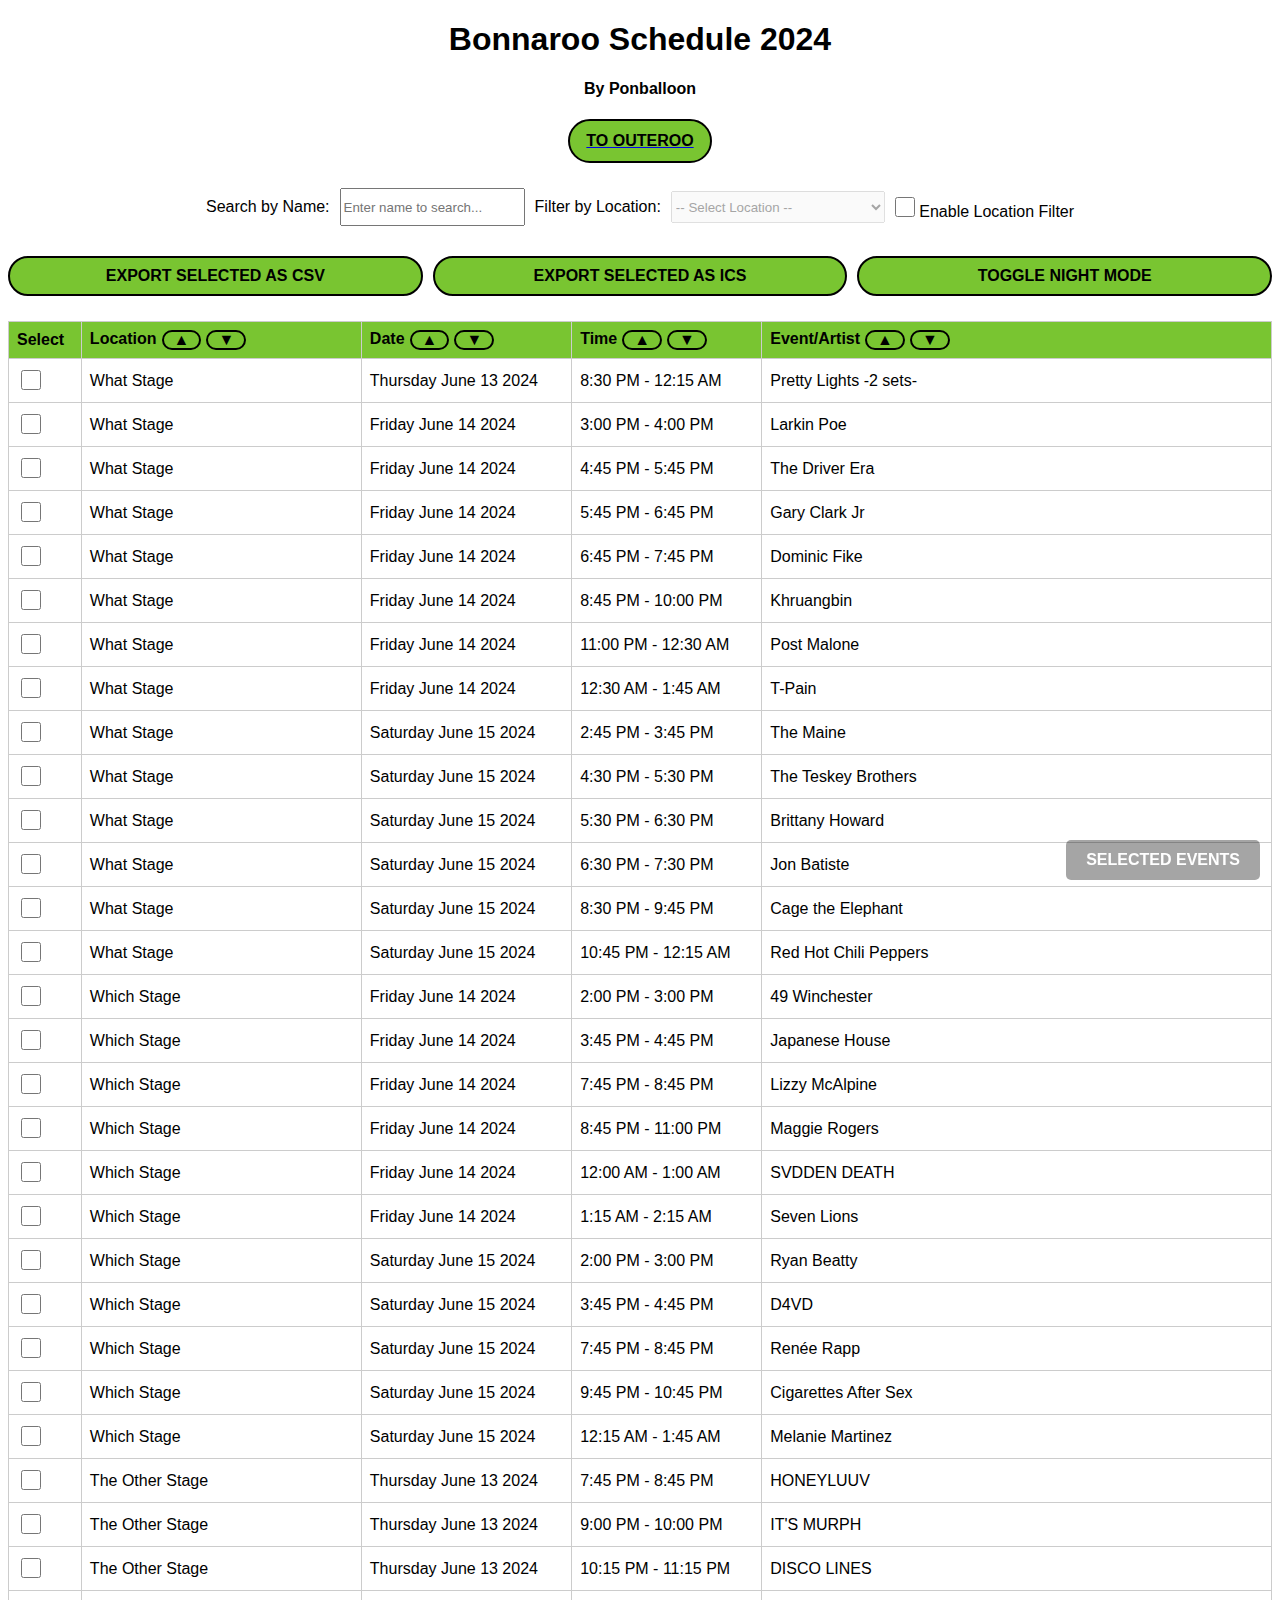
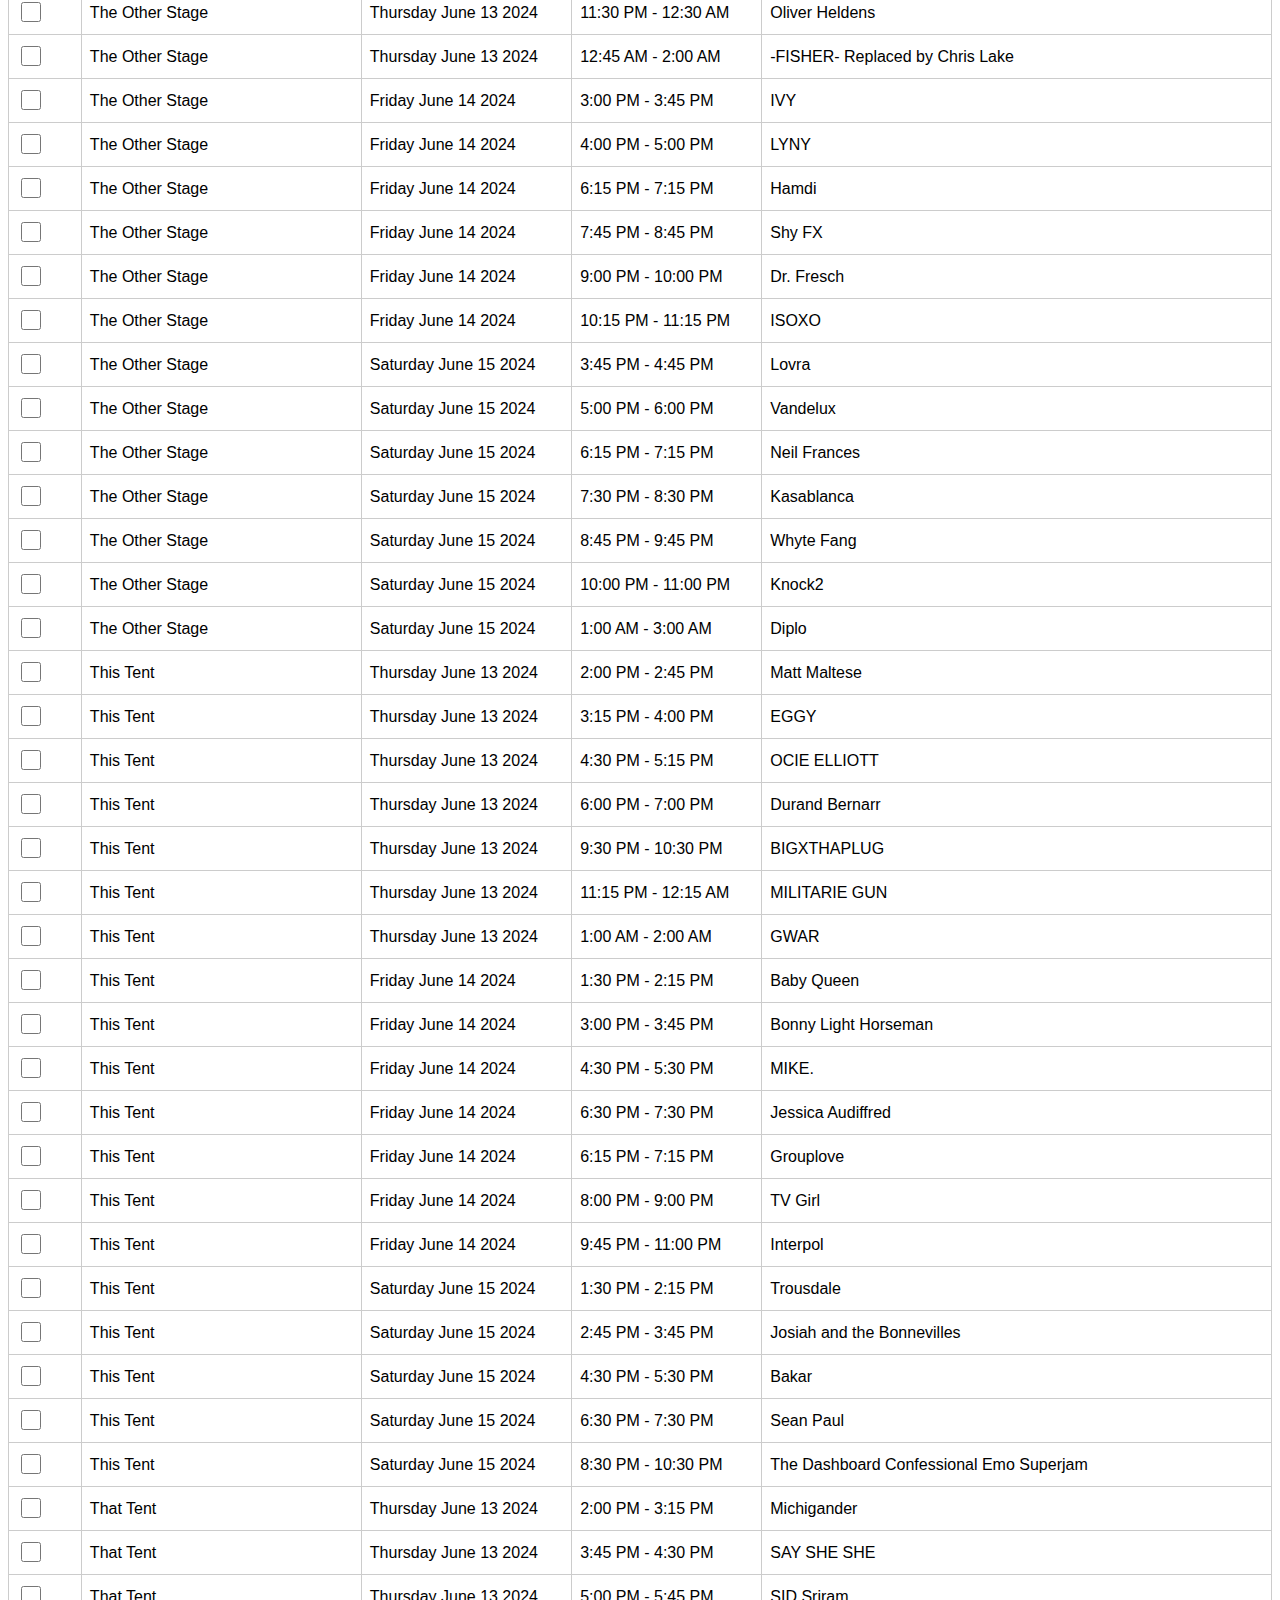
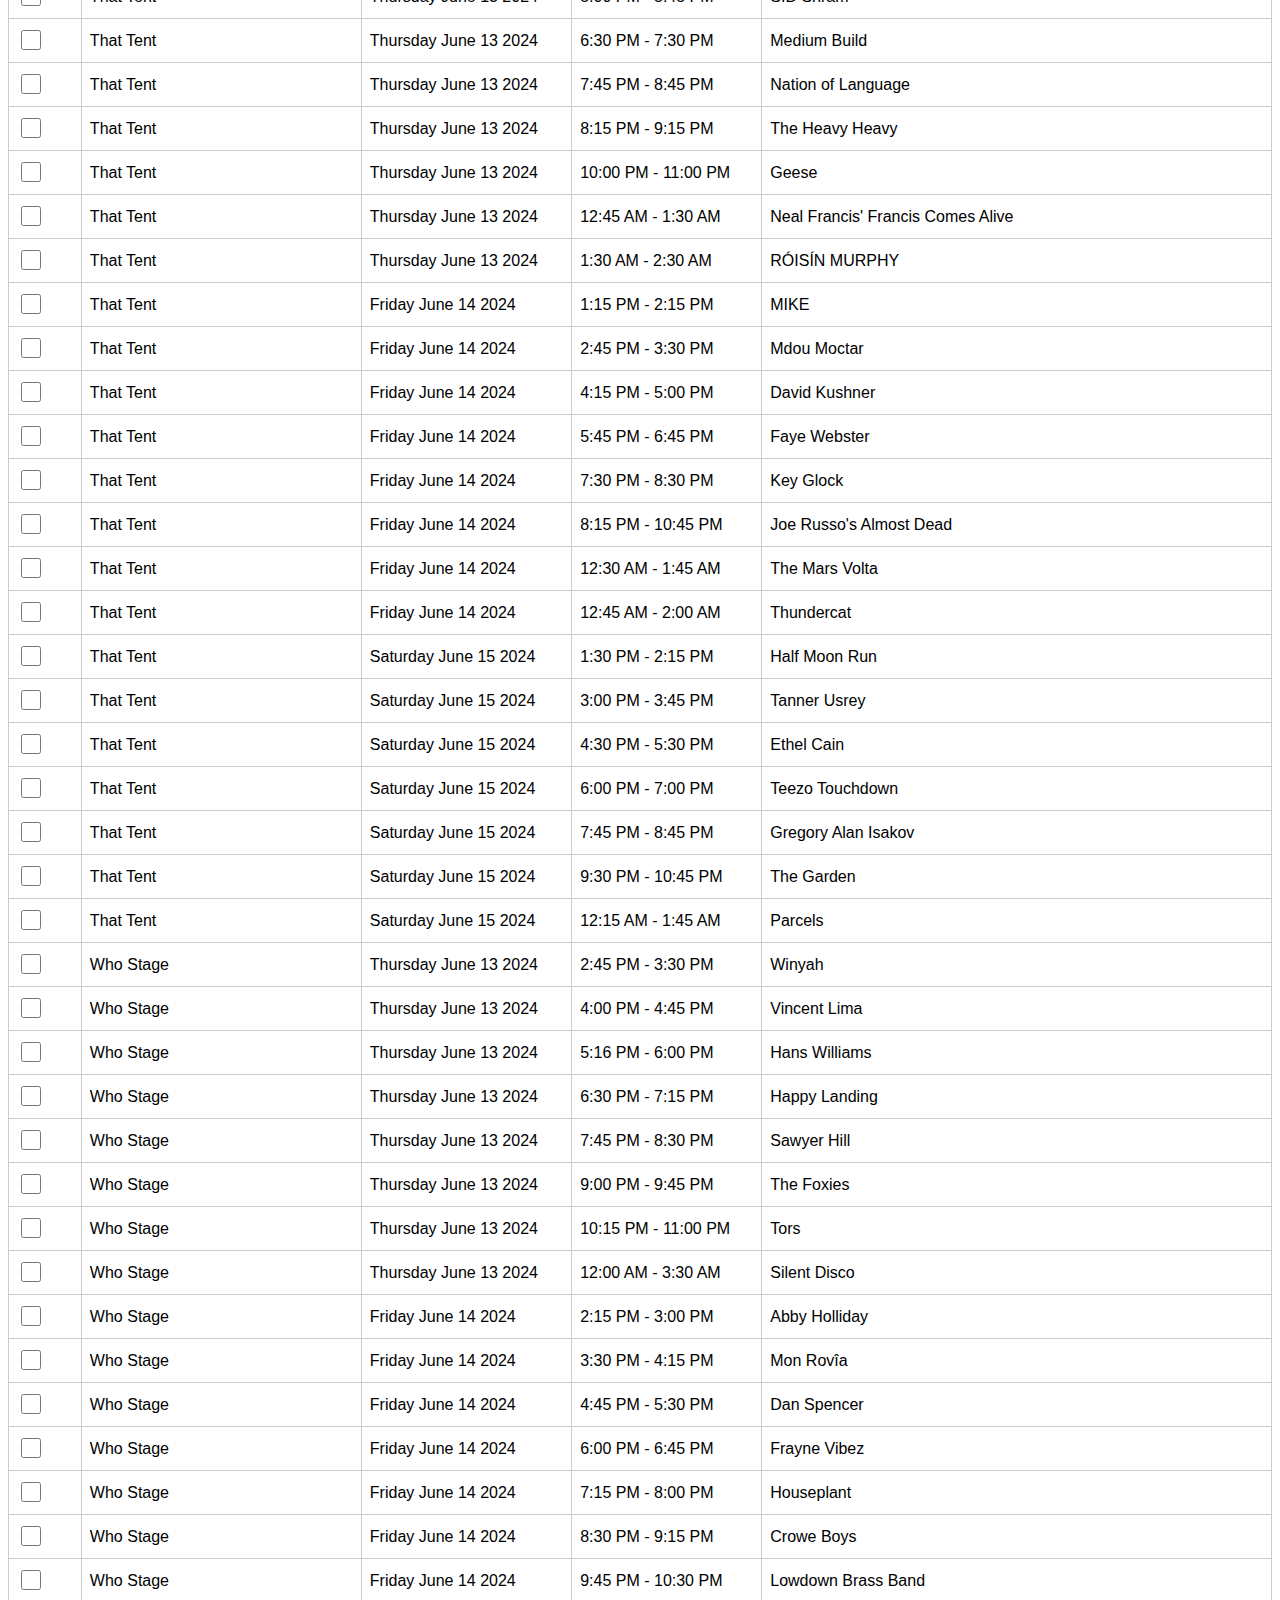
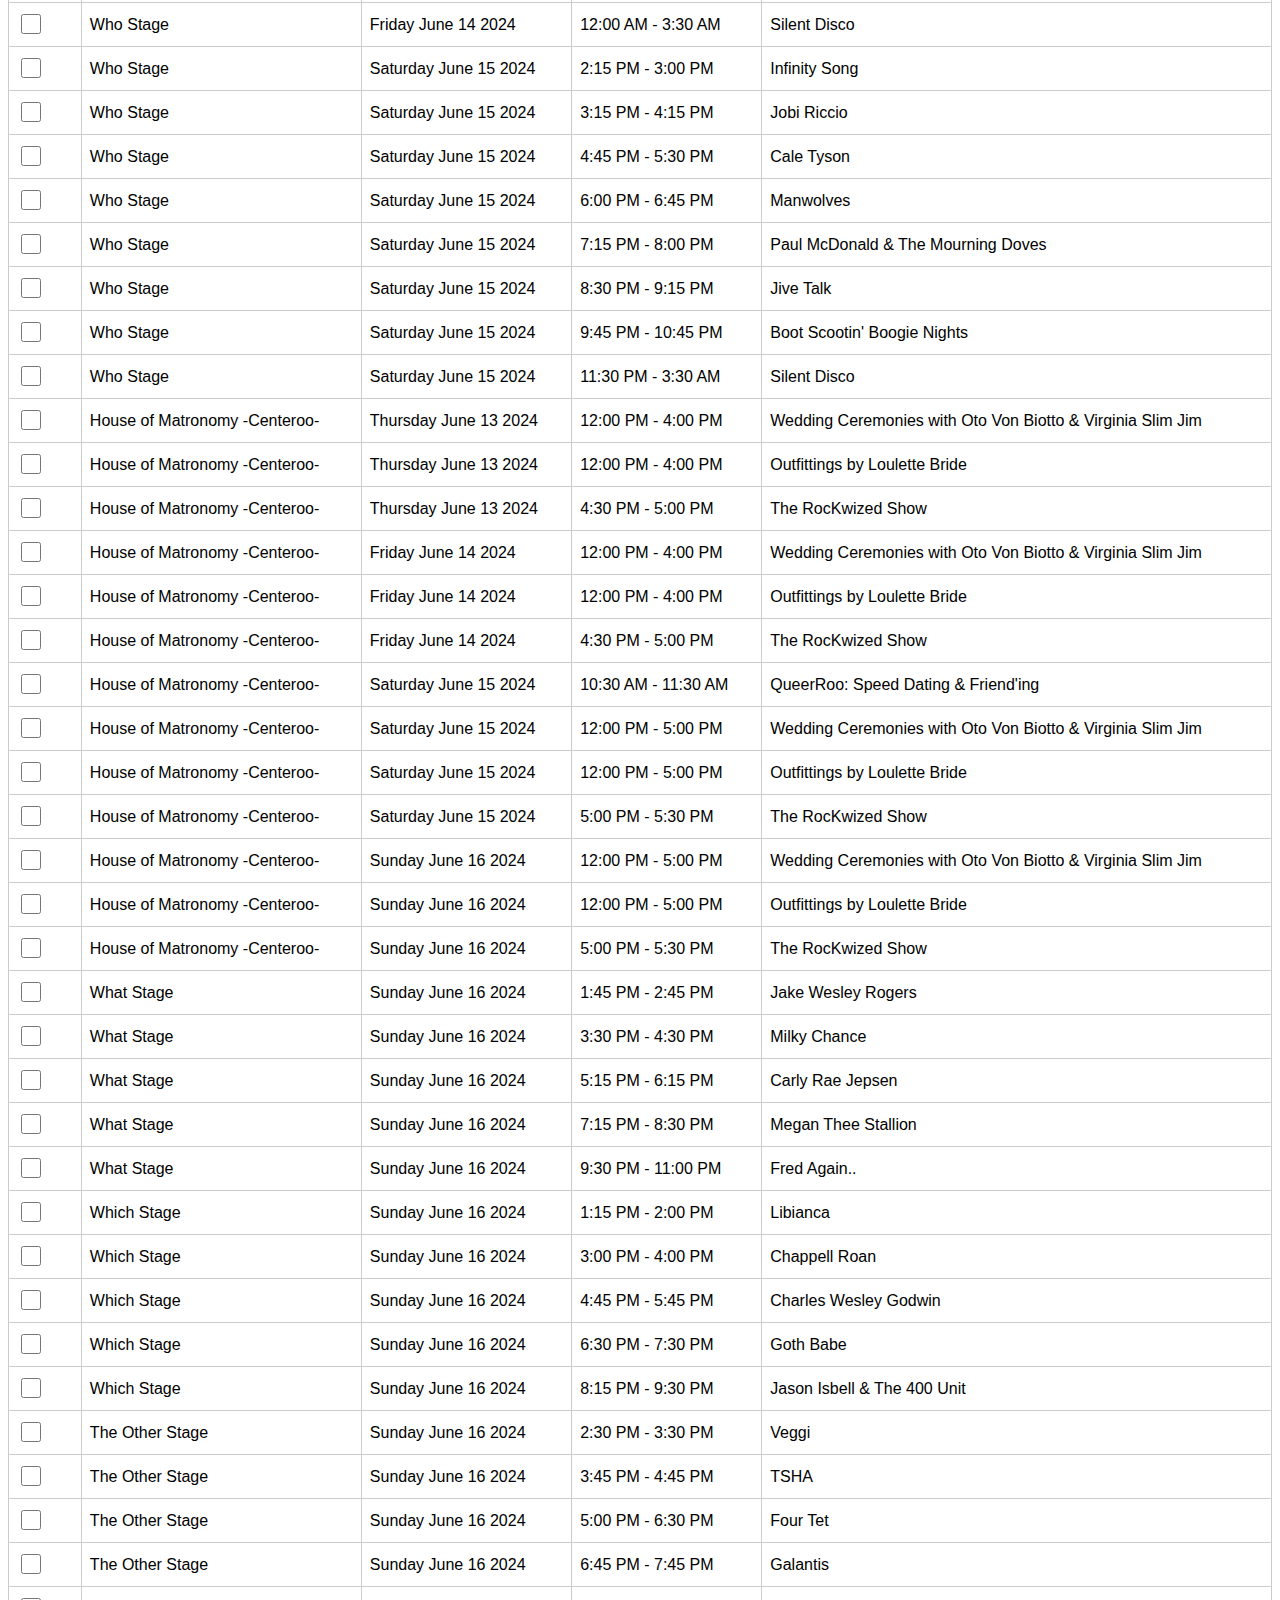
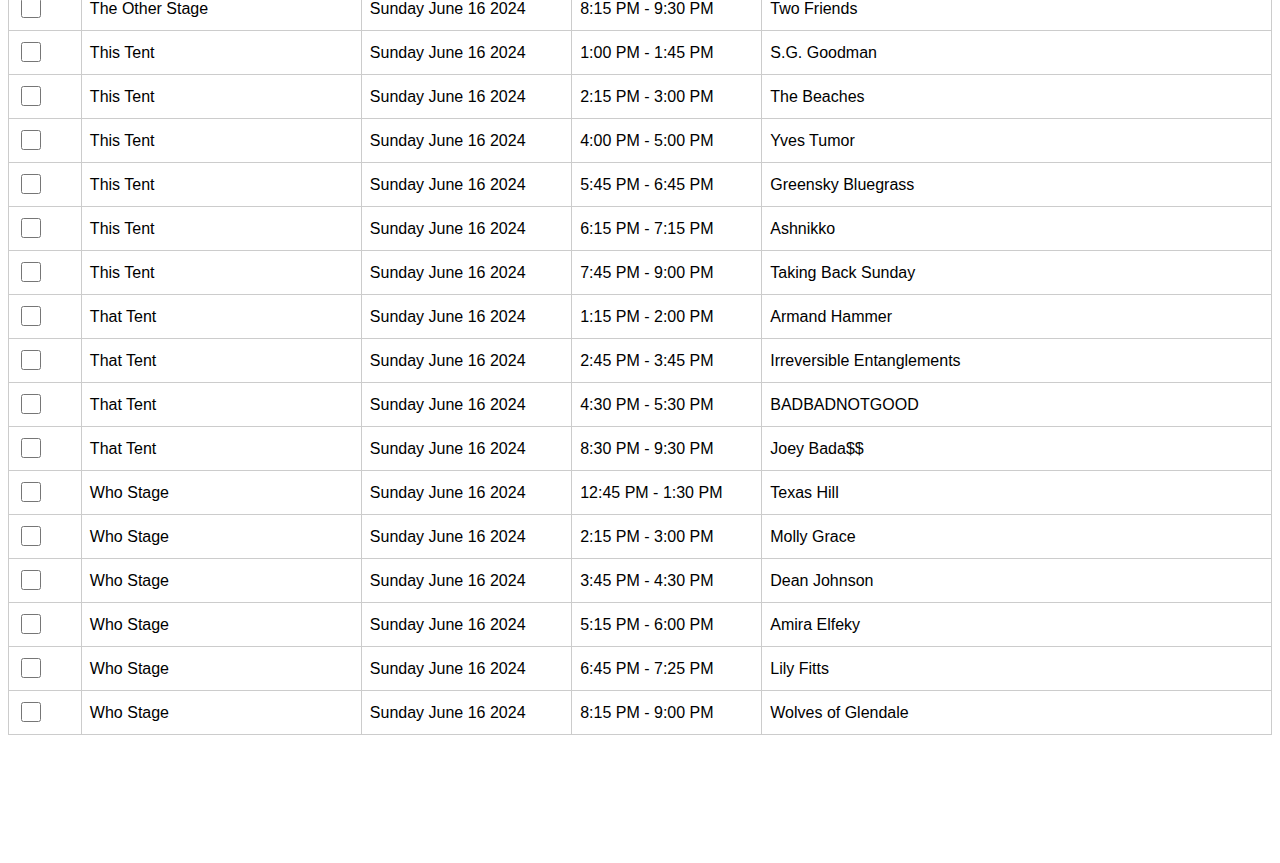
<file: index.html>
<!DOCTYPE html>
<html lang="en">
<head>
    <meta charset="UTF-8">
    <meta name="viewport" content="width=device-width, initial-scale=1.0">
    <title>CSV to Table</title>
    <link rel="stylesheet" href="styles.css">
</head>
<body class="day-mode">
    <div class="title">
        <h1>Bonnaroo Schedule 2024</h1>
        <h4>By Ponballoon</h4>

        <a href="outeroo.html"><button>To Outeroo</button></a>
    </div>

    
    
    <script src='https://storage.ko-fi.com/cdn/scripts/overlay-widget.js'></script>
    <script>
      kofiWidgetOverlay.draw('ponballoon', {
        'type': 'floating-chat',
        'floating-chat.donateButton.text': 'Tip Me',
        'floating-chat.donateButton.background-color': '#00b9fe77',
        'floating-chat.donateButton.text-color': '#fff',
      });
    </script>

    <div class="filters">
        <label for="searchName">Search by Name:</label>
        <input type="text" id="searchName" placeholder="Enter name to search...">
        
        <label for="filterLocation">Filter by Location:</label>
        <select id="filterLocation" disabled>
            <!-- Locations will be populated here by JavaScript -->
        </select>
        <label>
            <input type="checkbox" id="enableLocationFilter"> Enable Location Filter
        </label>
    </div>

    <div class="btn-row">
        <button id="exportCSV">Export Selected as CSV</button>
        <button id="exportICS">Export Selected as ICS</button>
        <button id="toggleNightMode" class="btn btn-secondary">Toggle Night Mode</button>
    </div>
    
    <button id="openModal" class="hoverButton">Selected Events</button>

    <div id="modal" class="modal">
        <div class="modal-content">
            <span id="closeModal" class="close">&times;</span>
            <h2>Selected Events</h2>
            <ul id="selectedEventsList">
                <!-- Selected events will be listed here -->
            </ul>
            <div class="btn-row">
                <button id="exportCSV2">Export Selected as CSV</button>
                <button id="exportICS2">Export Selected as ICS</button>
            </div>
        </div>
    </div>

    <table id="eventTable">
        <thead>
            <tr>
                <th>Select</th>
        <th>
            <div class="btn-row-sm">
                Location
                <span class="sort-btn" data-column="1" data-order="1">&#9650;</span>
                <span class="sort-btn" data-column="1" data-order="-1">&#9660;</span>
            </div>
        </th>
        <th>
            <div class="btn-row-sm">
                Date
                <span class="sort-btn" data-column="2" data-order="1">&#9650;</span>
                <span class="sort-btn" data-column="2" data-order="-1">&#9660;</span>
            </div>
        </th>
        <th>
            <div class="btn-row-sm">       
                Time
                <span class="sort-btn" data-column="3" data-order="1">&#9650;</span>
                <span class="sort-btn" data-column="3" data-order="-1">&#9660;</span>         
            </div>
        </th>
        <th>
            <div class="btn-row-sm">          
                Event/Artist
                <span class="sort-btn" data-column="4" data-order="1">&#9650;</span>
                <span class="sort-btn" data-column="4" data-order="-1">&#9660;</span>
            </div>
        </th>
            </tr>
        </thead>
        <tbody>
            <!-- Data will be inserted here by JavaScript -->
        </tbody>
    </table>
    <script>
        const csvUrl = 'Bonnaroo.csv'; 
    </script>
    <script src="main.js"></script>
</body>
</html>
</file>
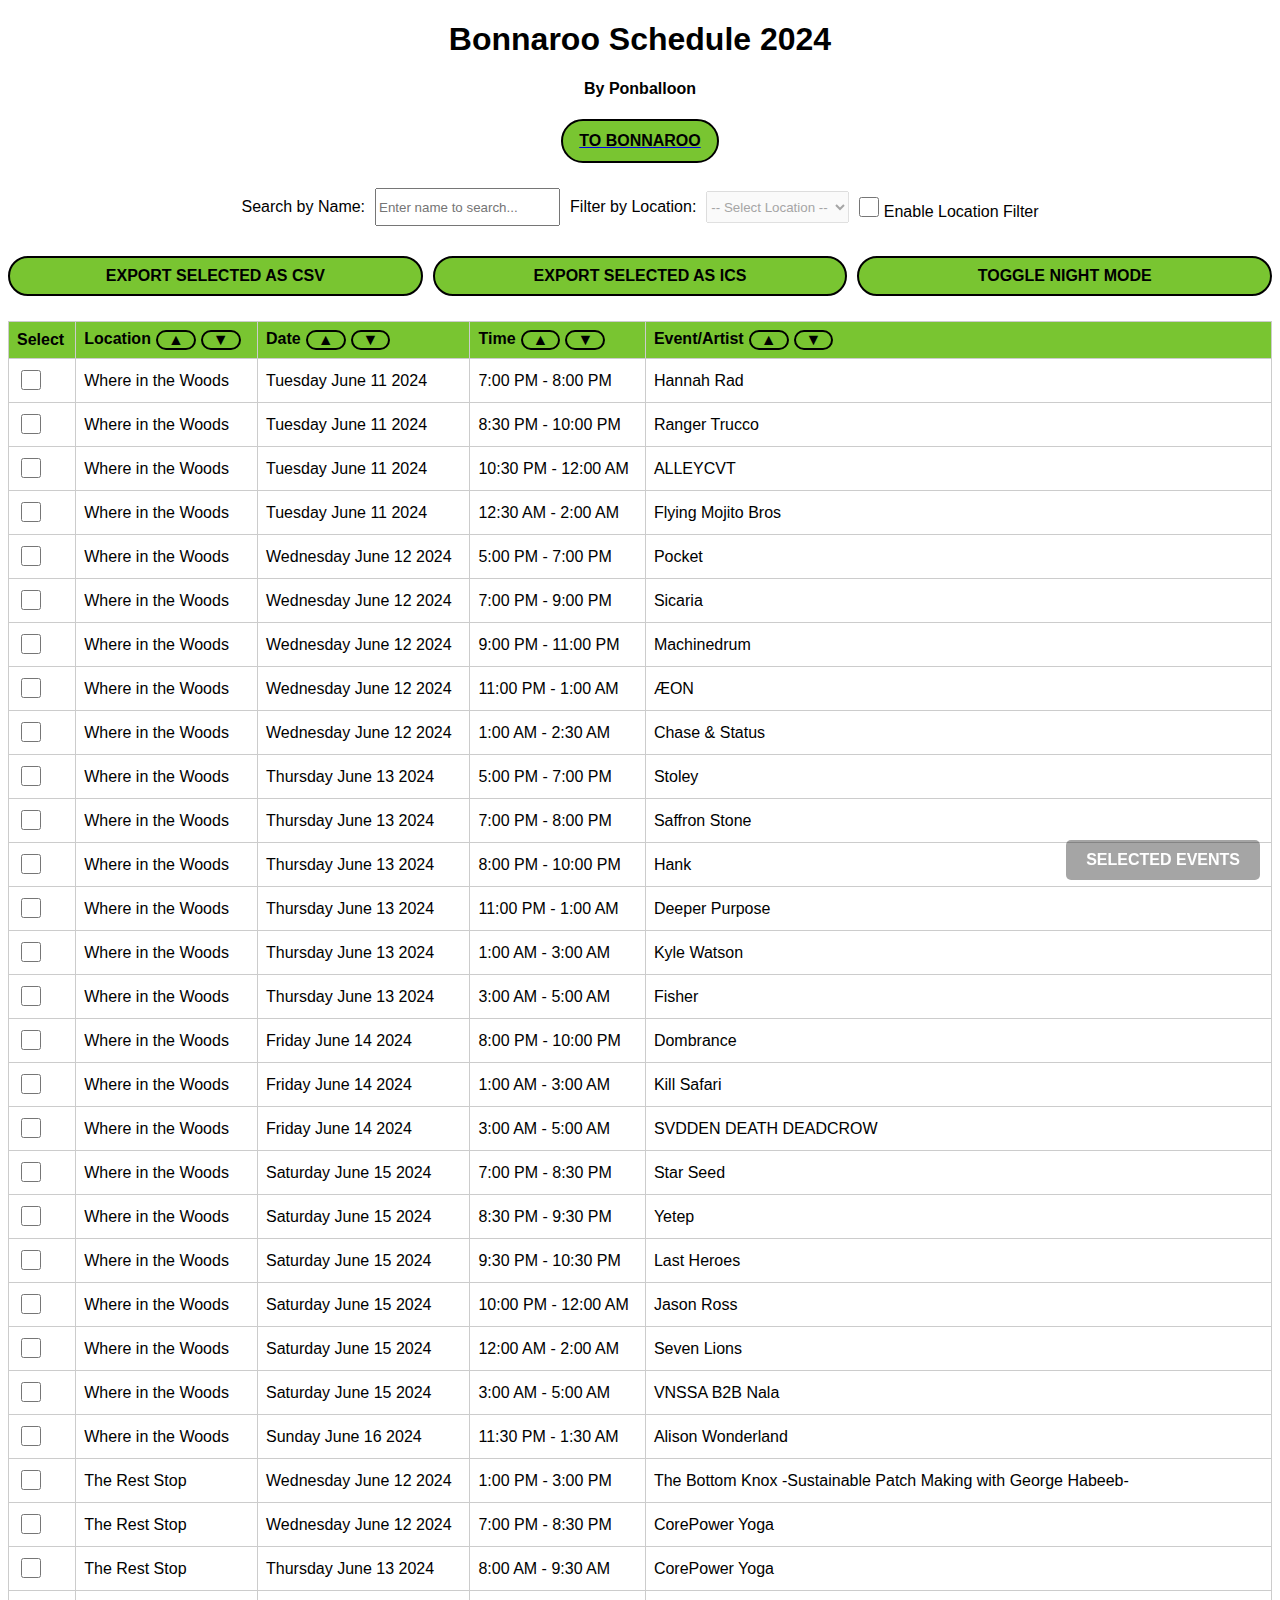
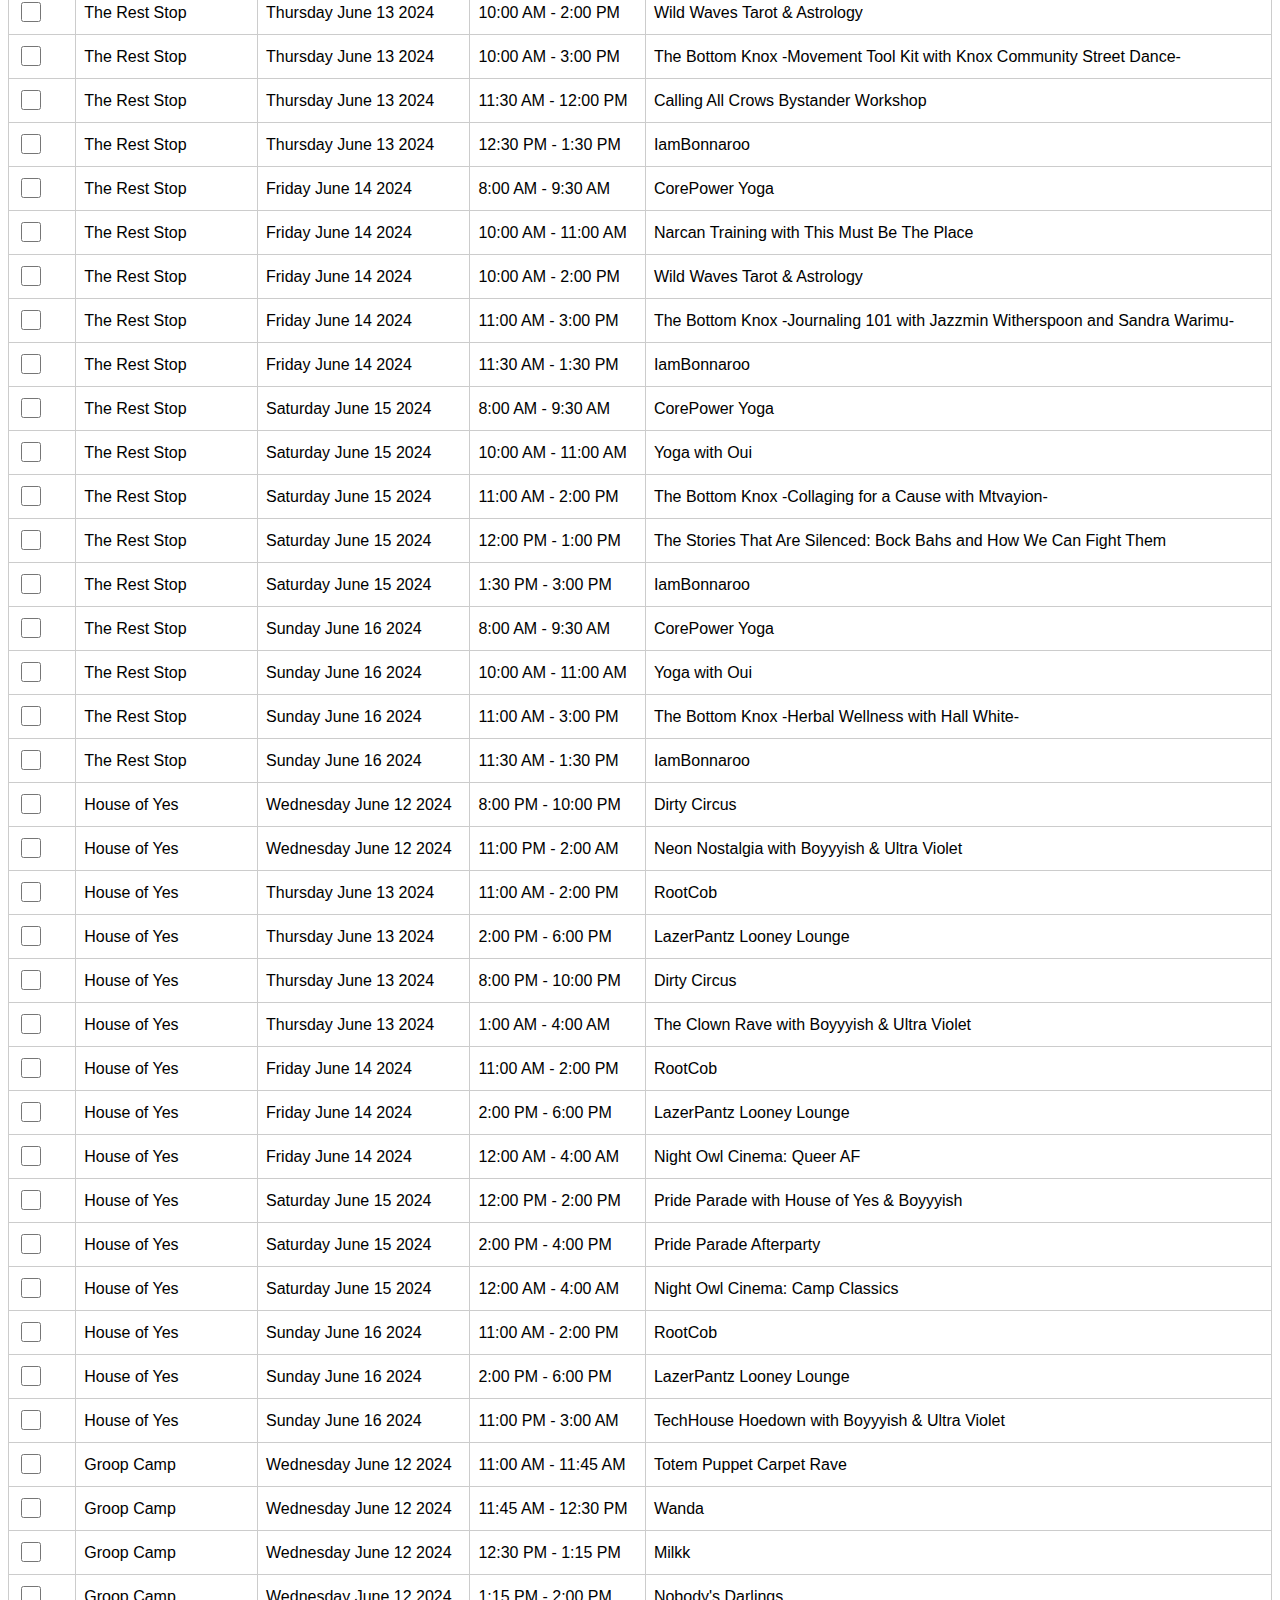
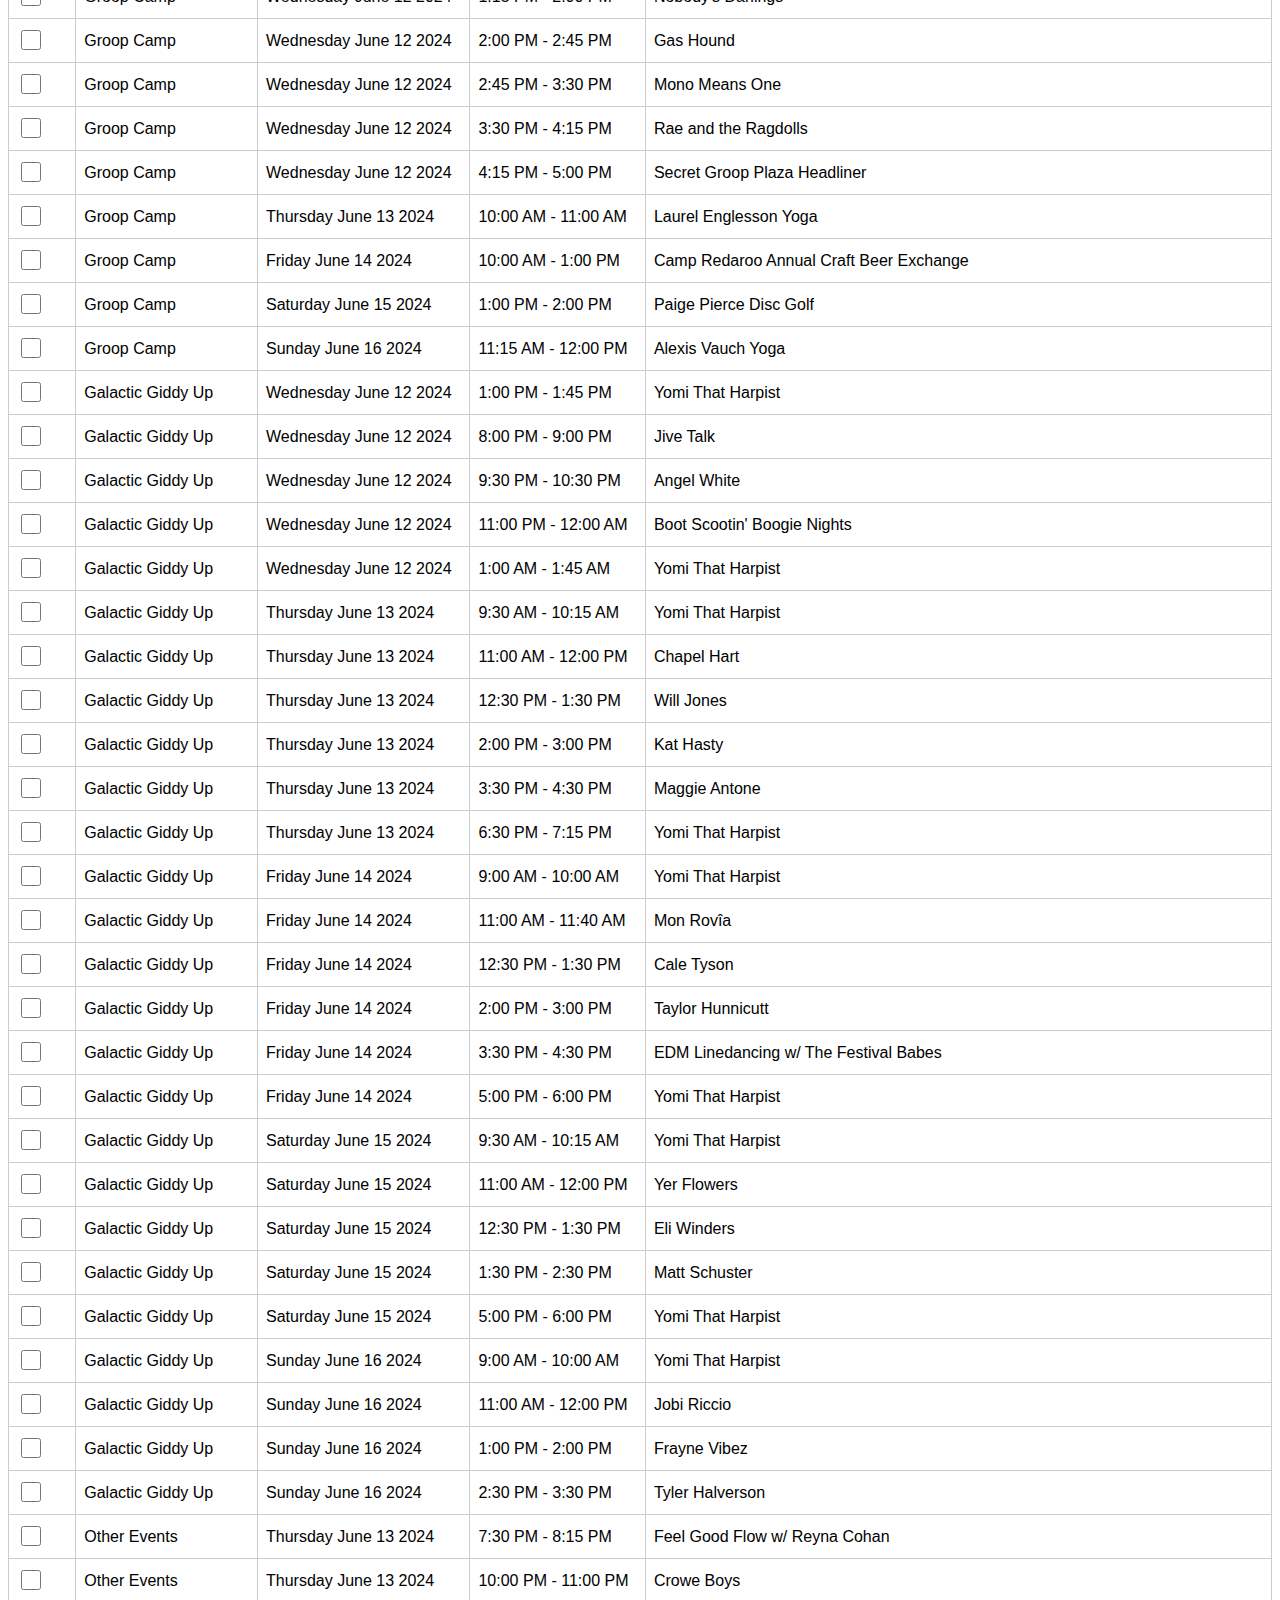
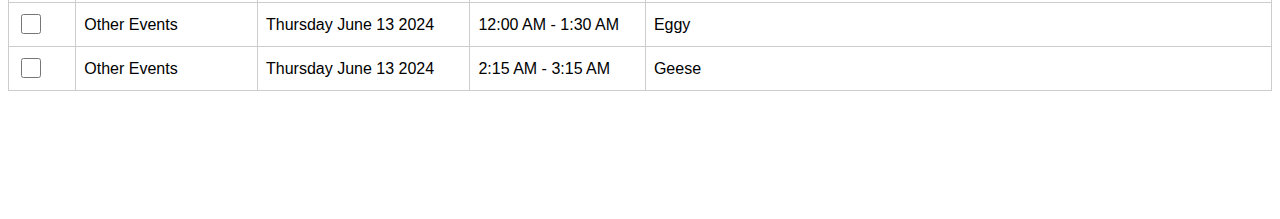
<file: outeroo.html>
<!DOCTYPE html>
<html lang="en">
<head>
    <meta charset="UTF-8">
    <meta name="viewport" content="width=device-width, initial-scale=1.0">
    <title>CSV to Table</title>
    <link rel="stylesheet" href="styles.css">
</head>
<body class="day-mode">
    <div class="title">
        <h1>Bonnaroo Schedule 2024</h1>
        <h4>By Ponballoon</h4>

        <a href="index.html"><button>To Bonnaroo</button></a>
    </div>
    
    <script src='https://storage.ko-fi.com/cdn/scripts/overlay-widget.js'></script>
    <script>
      kofiWidgetOverlay.draw('ponballoon', {
        'type': 'floating-chat',
        'floating-chat.donateButton.text': 'Tip Me',
        'floating-chat.donateButton.background-color': '#00b9fe77',
        'floating-chat.donateButton.text-color': '#fff',
      });
    </script>

    <div class="filters">
        <label for="searchName">Search by Name:</label>
        <input type="text" id="searchName" placeholder="Enter name to search...">
        
        <label for="filterLocation">Filter by Location:</label>
        <select id="filterLocation" disabled>
            <!-- Locations will be populated here by JavaScript -->
        </select>
        <label>
            <input type="checkbox" id="enableLocationFilter"> Enable Location Filter
        </label>
    </div>

    <div class="btn-row">
        <button id="exportCSV">Export Selected as CSV</button>
        <button id="exportICS">Export Selected as ICS</button>
        <button id="toggleNightMode" class="btn btn-secondary">Toggle Night Mode</button>
    </div>
    
    <button id="openModal" class="hoverButton">Selected Events</button>

    <div id="modal" class="modal">
        <div class="modal-content">
            <span id="closeModal" class="close">&times;</span>
            <h2>Selected Events</h2>
            <ul id="selectedEventsList">
                <!-- Selected events will be listed here -->
            </ul>
            <div class="btn-row">
                <button id="exportCSV2">Export Selected as CSV</button>
                <button id="exportICS2">Export Selected as ICS</button>
            </div>
        </div>
    </div>

    <table id="eventTable">
        <thead>
            <tr>
                <th>Select</th>
        <th>
            <div class="btn-row-sm">
                Location
                <span class="sort-btn" data-column="1" data-order="1">&#9650;</span>
                <span class="sort-btn" data-column="1" data-order="-1">&#9660;</span>
            </div>
        </th>
        <th>
            <div class="btn-row-sm">
                Date
                <span class="sort-btn" data-column="2" data-order="1">&#9650;</span>
                <span class="sort-btn" data-column="2" data-order="-1">&#9660;</span>
            </div>
        </th>
        <th>
            <div class="btn-row-sm">       
                Time
                <span class="sort-btn" data-column="3" data-order="1">&#9650;</span>
                <span class="sort-btn" data-column="3" data-order="-1">&#9660;</span>         
            </div>
        </th>
        <th>
            <div class="btn-row-sm">          
                Event/Artist
                <span class="sort-btn" data-column="4" data-order="1">&#9650;</span>
                <span class="sort-btn" data-column="4" data-order="-1">&#9660;</span>
            </div>
        </th>
            </tr>
        </thead>
        <tbody>
            <!-- Data will be inserted here by JavaScript -->
        </tbody>
    </table>
    <script>
        const csvUrl = 'Outeroo.csv'; 
    </script>
    <script src="main.js"></script>
</body>
</html>
</file>
<file: styles.css>
body.day-mode {
    background-color: #ffffff;
    color: #000000;
}

body.night-mode {
    background-color: #161616;
    color: #ffffff;
}

.title{
    text-align: center;
}

.title button{
    margin-left: auto;
    margin-right: auto;
}

.btn-row {
    display: flex;
    justify-content: flex-end;
    gap: 10px;
}
.btn-row button {
    padding: 10px 20px;
}

.btn-row-sm {
    display: flex;
    justify-content: flex-start;
    text-align: left;
}

.sort-btn {
    cursor: pointer;
    padding: 0px 10px;
    margin-left: 5px;
    background-color: #79c531;
    border: 2px solid black;
    border-radius: 100vw;
    font-family: Poppins, sans-serif;
    font-size: 1rem;
    font-weight: 700;
    line-height: 100%;
    text-decoration: none;
    display: flex;
    position: relative;
}

.sort-asc {
    background-color: rgb(255, 200, 183);
}

.sort-desc {
    background-color: rgb(25, 133, 34);
    color:white
}

@media (max-width: 600px) {
    .btn-row {
        flex-direction: column;
        align-items: stretch;
    }
    .btn-row button {
        width: 100%;
        margin-bottom: 10px;
    }
    .btn-row button:last-child {
        margin-bottom: 0;
    }
}

.filters {
    display: flex;
    flex-direction: row;
    align-items: center;
    gap: 10px;
}

.filters select,
.filters input{
    height: 2rem;
}

.filters label,
.filters input,
.filters select {
    margin: 5px 0;
}

@media (max-width: 600px) {
    .filters {
        flex-direction: column;
        align-items: stretch;
    }
    .filters label,
    .filters input,
    .filters select {
        width: 100%;
    }
    .filters input[type="checkbox"] {
        width: auto; /* Let checkbox keep its original size */
    }
}

table {
    width: 100%;
    margin-top: 20px;
}

.hoverButton {
    position: fixed;
    bottom: 20px;
    right: 20px;
    opacity: 0.7;
    transition: opacity 0.3s;
}

.hoverButton:hover {
    opacity: 1;
}

.modal {
    display: none;
    position: fixed;
    z-index: 1;
    left: 0;
    top: 0;
    width: 100%;
    height: 100%;
    overflow: auto;
    background-color: rgba(0, 0, 0, 0.4);
}

.modal-content {
    background-color: #fefefe;
    margin: 15% auto;
    padding: 20px;
    border: 1px solid #888;
    width: 80%;
    max-width: 500px;
}

.close {
    color: #aaa;
    float: right;
    font-size: 28px;
    font-weight: bold;
}

.close:hover,
.close:focus {
    color: black;
    text-decoration: none;
    cursor: pointer;
}
body {
    font-family: Arial, sans-serif;
}

h1 {
    text-align: center;
}

.filters {
    display: flex;
    justify-content: center;
    gap: 10px;
    margin: 20px 0;
}

table {
    width: 100%;
    border-collapse: collapse;
    margin-top: 20px;
    margin-bottom: 8rem;
}

th, td {
    border: 1px solid #ccc;
    padding: 8px;
    text-align: left;
}

th {
    background-color: #79c531;
    color:black
}

input[type="checkbox"] {
    width: 20px;
    height: 20px;
}

/* Hover button style */
.hoverButton {
    position: fixed;
    bottom: 20px;
    right: 20px;
    padding: 10px 20px;
    background-color: rgba(0, 0, 0, 0.5);
    color: white;
    border: none;
    border-radius: 5px;
    cursor: pointer;
    opacity: 0.7;
    transition: opacity 0.3s;
}

.hoverButton:hover {
    opacity: 1;
}

button{
    background-color: #79c531;
    border: 2px solid black;
    text-transform: uppercase;
    white-space: nowrap;
    border-radius: 100vw;
    justify-content: center;
    align-items: center;
    min-height: 2.5rem;
    padding: .75rem 1rem;
    font-family: Poppins, sans-serif;
    font-size: 1rem;
    font-weight: 700;
    line-height: 100%;
    text-decoration: none;
    transition: border-color .2s, color .2s, background-color .2s;
    display: flex;
    position: relative;
}

/* Modal styles */
.modal {
    display: none;
    position: fixed;
    z-index: 1;
    left: 0;
    top: 0;
    width: 100%;
    height: 100%;
    overflow: auto;
    background-color: rgb(0, 0, 0);
    background-color: rgba(0, 0, 0, 0.4);
}

.modal-content {
    margin: 15% auto;
    padding: 20px;
    border: 1px solid #888;
    width: 80%;
    max-width: 500px;
    box-sizing: border-box; /* Ensure padding is included in the width */
}

.btn-row {
    display: flex;
    justify-content: space-between;
    gap: 10px;
    flex-wrap: wrap; /* Allow buttons to wrap within the container */
}

.btn-row button {
    padding: 10px 20px;
    flex: 1; /* Allow buttons to grow and fill the available space */
    margin: 5px 0; /* Add margin for spacing */
}

@media (max-width: 600px) {
    .modal-content {
        width: calc(100% - 20px);
        max-width: none;
        margin: 15% auto 30%;
        padding: 20px;
        box-sizing: border-box;
    }
    .btn-row {
        flex-direction: column;
        align-items: stretch;
    }
    .btn-row button {
        width: 100%;
        margin-bottom: 10px;
    }
    .btn-row button:last-child {
        margin-bottom: 0;
    }
}

/* Modal styles for day mode */
.modal-content {
    background-color: #fefefe;
    color: #000; /* Default text color */
}

/* Modal styles for night mode */
body.night-mode .modal-content {
    background-color: #333;
    color: #fff; /* Text color for night mode */
}


.close {
    color: #aaa;
    float: right;
    font-size: 28px;
    font-weight: bold;
}

.close:hover,
.close:focus {
    color: black;
    text-decoration: none;
    cursor: pointer;
}
</file>
